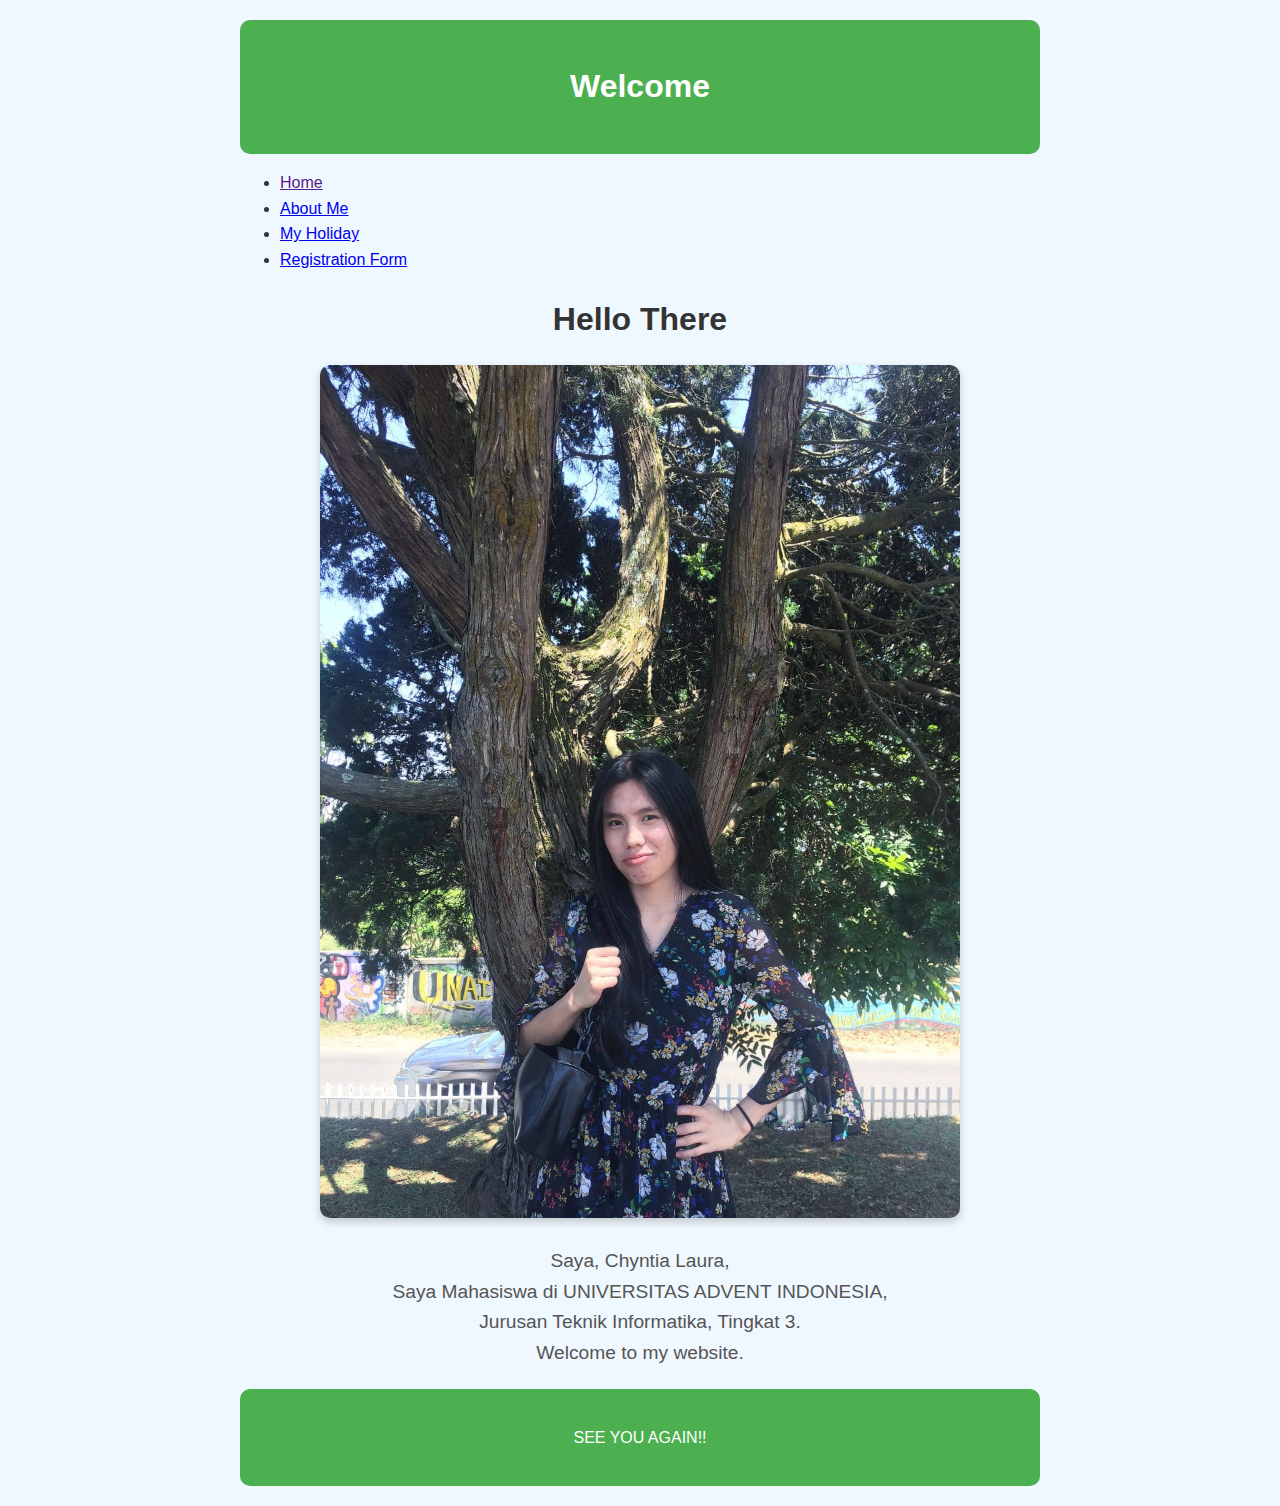
<file: index.html>
<!DOCTYPE html>
<html lang="en">
<head>
    <meta charset="UTF-8">
    <meta name="viewport" content="width=device-width, initial-scale=1.0">
    <title>Website Saya</title>
    <link rel="icon" href="favicon.ico" type="image/x-icon"> <!-- Favicon -->
    <style>
        body {
            font-family: Arial, sans-serif;
            margin: 0;
            padding: 0;
            background-color: #f0f8ff;
            color: #333; /* Improved text color */
            line-height: 1.6; /* Better line spacing */
        }

        .container {
            max-width: 800px;
            margin: 0 auto;
            padding: 20px;
        }

        header {
            background-color: #4caf50;
            color: white;
            text-align: center;
            padding: 20px;
            border-radius: 10px; /* Optional: add rounded corners */
        }

        nav ul {
            list-style: none;
            padding: 0;
            display: flex;
            justify-content: center;
        }

        nav li {
            margin: 0 15px;
        }

        nav a {
            text-decoration: none;
            color: #4caf50;
            font-weight: bold;
            padding: 10px 20px;
            border-radius: 5px;
            background-color: #e0e0e0;
            transition: background-color 0.3s; /* Smooth transition */
        }

        nav a:hover {
            background-color: #ddd;
        }

        .main {
            text-align: center; /* Center the text */
            margin-top: 20px; /* Space above main content */
        }

        .main h1 {
            font-size: 2em; /* Larger font size for emphasis */
            margin-bottom: 10px; /* Space below heading */
        }

        .main p {
            font-size: 1.2em; /* Increased font size */
            margin: 0; /* Remove default margins */
            color: #555; /* Slightly lighter color for text */
        }

        .image-container {
            text-align: center;
            margin: 20px 0; /* Spacing above and below the image */
        }

        .image-container img {
            max-width: 80%;
            height: auto;
            border-radius: 10px;
            box-shadow: 0 4px 8px rgba(0, 0, 0, 0.2);
        }

        .footer {
            text-align: center;
            padding: 20px;
            background-color: #4caf50;
            color: white;
            margin-top: 20px;
            border-radius: 10px; /* Optional: add rounded corners */
        }
    </style>
</head>
<body>
    <div class="container">
        <header>
            <h1>Welcome</h1>
        </header>

        <div class="menu">
            <ul>
                <li><a href="">Home</a></li>
                <li><a href="about.html">About Me</a></li>
                <li><a href="myHoliday.html">My Holiday</a></li>
                <li><a href="registration.html">Registration Form</a></li>
            </ul>
        </div>

        <div class="main">
            <h1>Hello There</h1>
            <div class="image-container">
                <img src="chyntia.jpg" alt="An image" class="responsive-img">
            </div>
            <p>
                Saya, Chyntia Laura,<br>
                Saya Mahasiswa di UNIVERSITAS ADVENT INDONESIA,<br>
                Jurusan Teknik Informatika, Tingkat 3.<br>
                Welcome to my website.
            </p>
        </div>

        <div class="footer">
            <p>SEE YOU AGAIN!!</p>
        </div>
    </div>
</body>
</html>
</file>
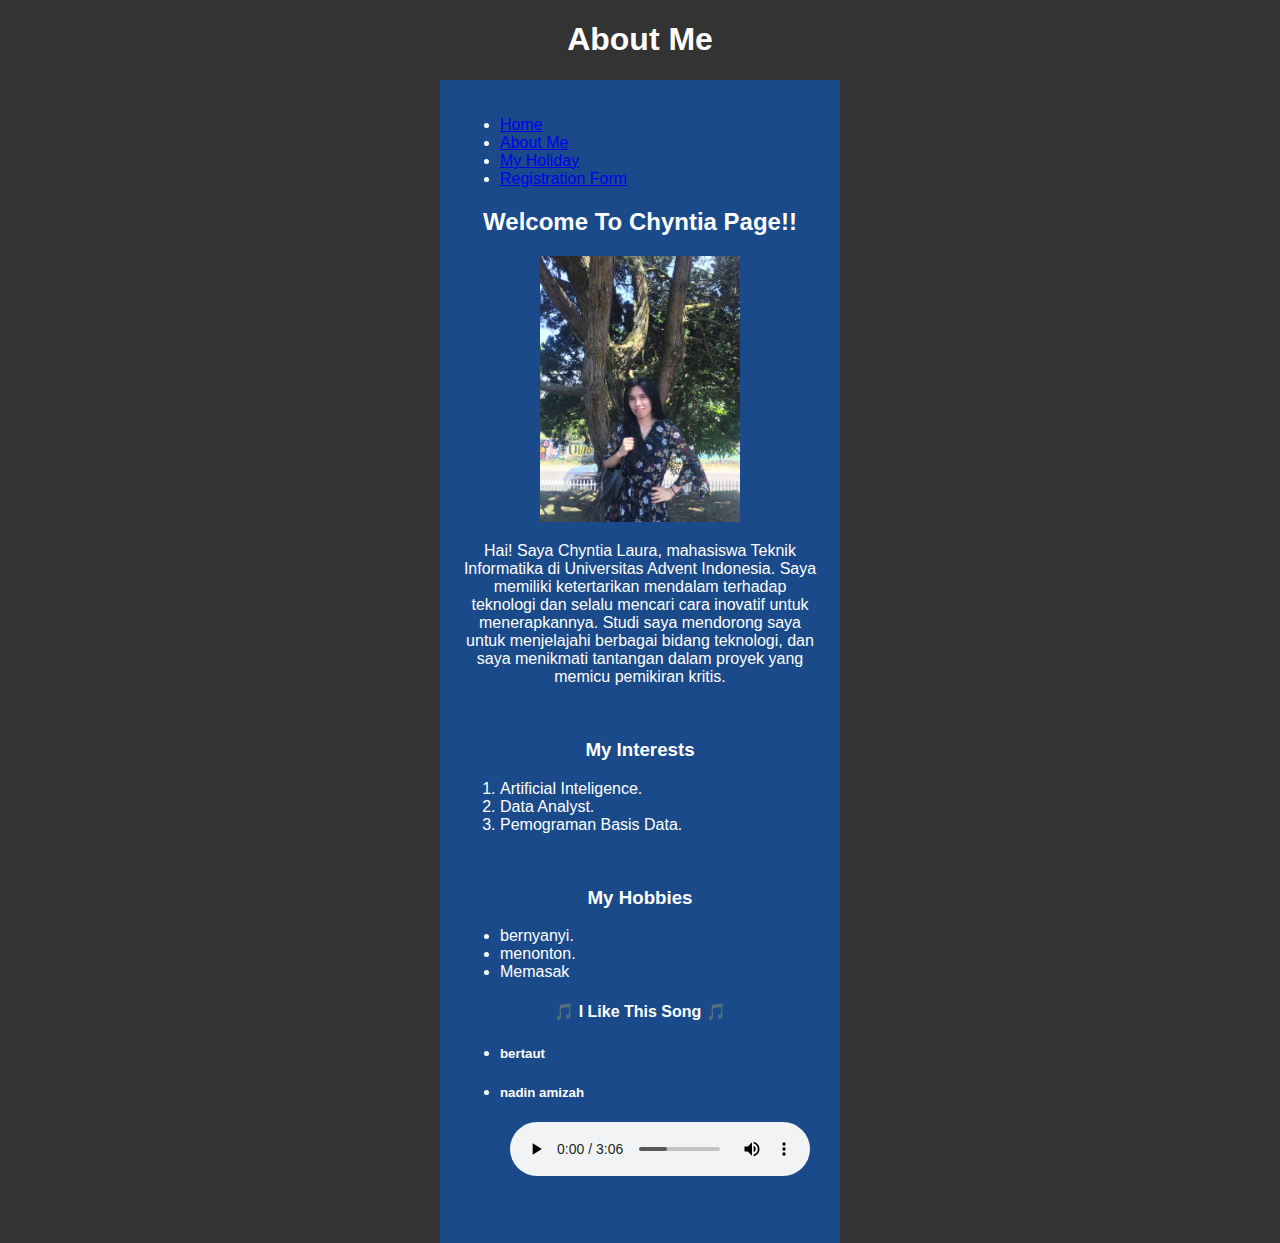
<file: about.html>
<!DOCTYPE html>
<html lang="en">
<head>
    <meta charset="UTF-8">
    <meta name="viewport" content="width=device-width, initial-scale=1.0">
    <link rel="stylesheet" href="style.css">
    <link rel="icon" href="android-chrome-192x192.png" type = "image/x-icon"/>
 
</head>
<body>

    <div class="header">
        <h1> About Me </h1>
        </div>


        <div class="container">
            <div class="menu">
                <ul>
                    <li><a href="index.html">Home</a></li>
                    <li><a href="aboutMe.html">About Me</a></li>
                    <li><a href="myHoliday.html">My Holiday</a></li>
                    <li><a href="Form.html">Registration Form</a></li>
                </ul>
            </div>

  
        <div class="main">
            <center>
        <h2>Welcome To Chyntia Page!!</h2>
        <img src="chyntia.jpg" style=" max-width: 200px; aspect-ratio: 3/4;" alt="An image" class="responsive-img">
        <p>Hai! Saya Chyntia Laura, mahasiswa Teknik Informatika di Universitas Advent Indonesia. 
            Saya memiliki ketertarikan mendalam terhadap teknologi dan selalu mencari cara inovatif untuk menerapkannya.
            Studi saya mendorong saya untuk menjelajahi berbagai bidang teknologi, dan saya menikmati tantangan dalam proyek yang memicu pemikiran kritis.</p>
        </center>

        <br>
        <h3>My Interests </h3>
           <ol>
            <li>Artificial Inteligence.</li>
            <li>Data Analyst.</li>
            <li>Pemograman Basis Data.</li>
           </ol>
 <br>
           <h3>My Hobbies </h3>
           <ul>
            <li>bernyanyi.</li>
            <li>menonton.</li>
            <li>Memasak</li>
           </ul>
      
        </div>
   
    
        <div class="aside">
           <h4><center>🎵 I Like This Song 🎵</center></h4>
           <ul>
            <li><h5>bertaut</h5></li> 
            <li><h5>nadin amizah</h5></li>
            <center><audio controls> <source src="bertaut.mp3"></audio></li></center>

        </div>
  

        <div class="footer">
            <h6>
            </h6>
            
            </div>
        <br>
       
</body>
</html>
</file>
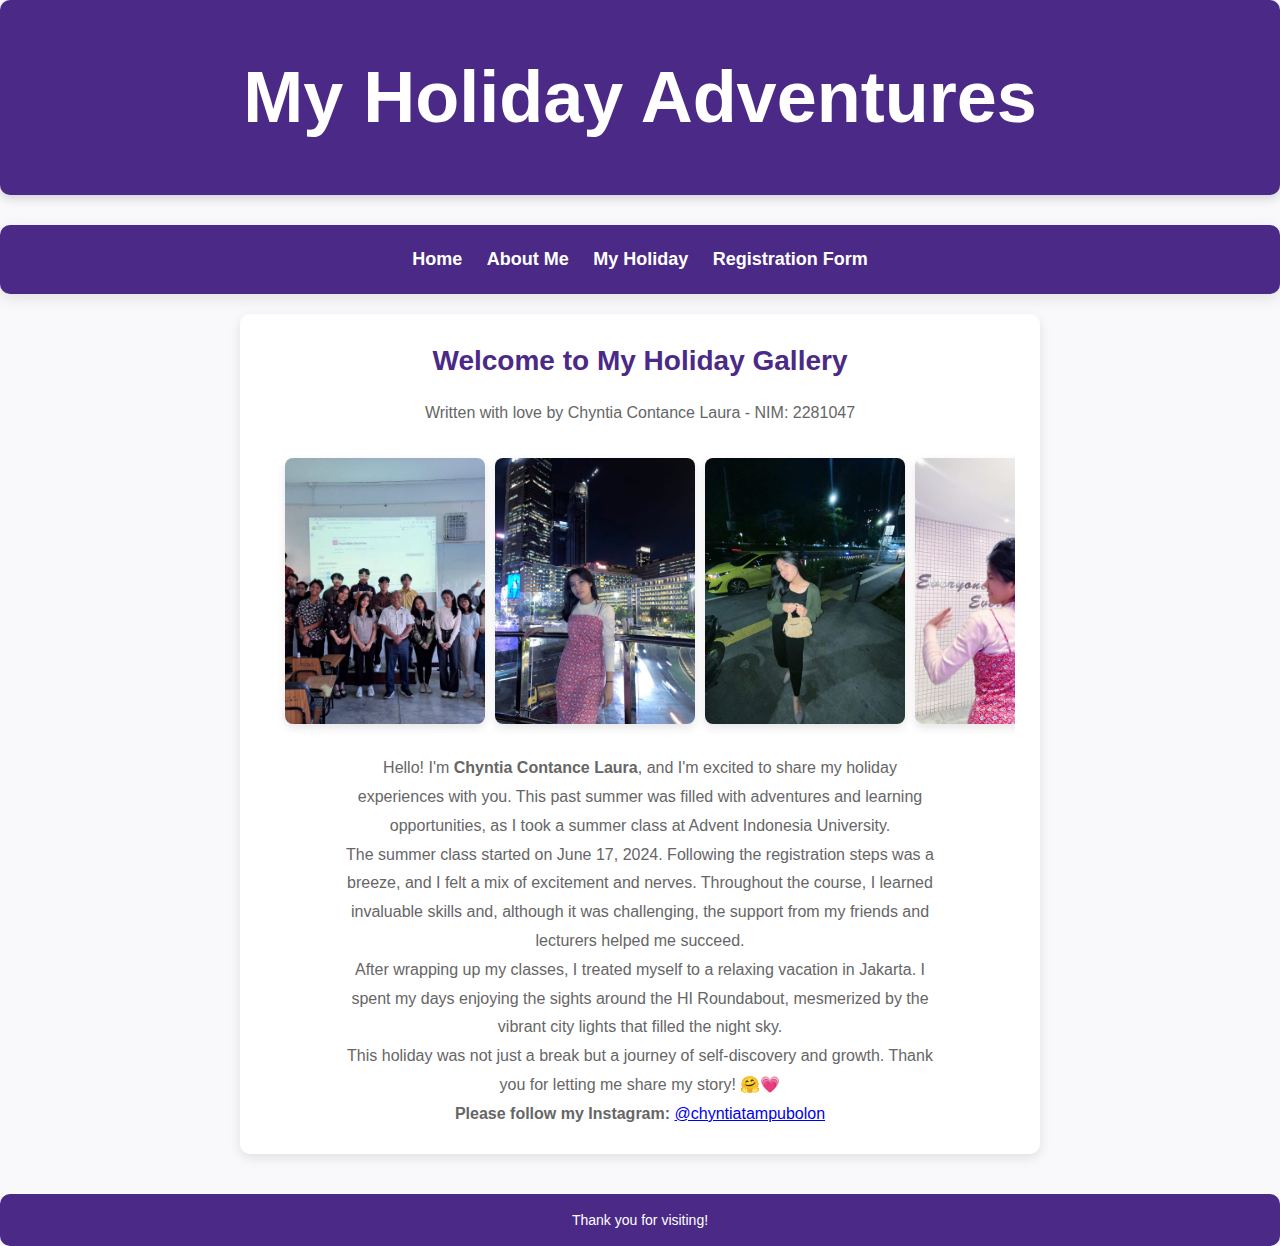
<file: myHoliday.html>
<!DOCTYPE html>
<html lang="en">

<head>
    <meta name="viewport" content="width=device-width, initial-scale=1.0">
    <link rel="stylesheet" href="style.css">
    <link rel="icon" href="icon.png" type="image/x-icon" />
    <style>
        /* CSS Utama */
        * {
            box-sizing: border-box;
            margin: 0;
            padding: 0;
        }

        html, body {
            font-family: "Segoe UI", Tahoma, Geneva, Verdana, sans-serif;
            background-color: #f9f9fb;
            color: #333;
            line-height: 1.6;
        }

        .header {
            background-color: #4b2a87;
            color: white;
            padding: 40px 20px;
            text-align: center;
            font-size: 36px;
            font-weight: bold;
            border-radius: 10px;
            box-shadow: 0 4px 10px rgba(0, 0, 0, 0.15);
            margin-bottom: 30px;
        }

        .menu {
            background-color: #4b2a87;
            border-radius: 10px;
            padding: 20px;
            box-shadow: 0 4px 15px rgba(0, 0, 0, 0.1);
            text-align: center;
            margin-bottom: 20px;
        }

        .menu ul {
            list-style: none;
            padding: 0;
        }

        .menu li {
            display: inline;
            margin: 0 10px;
        }

        .menu a {
            text-decoration: none;
            color: white;
            font-size: 18px;
            font-weight: bold;
        }

        .main {
            background-color: white;
            padding: 25px;
            border-radius: 10px;
            box-shadow: 0 4px 12px rgba(0, 0, 0, 0.1);
            max-width: 800px;
            margin: auto;
            text-align: center;
        }

        .main h1 {
            color: #4b2a87;
            font-size: 28px;
            margin-bottom: 15px;
        }

        .main p {
            font-size: 16px;
            color: #666;
            max-width: 600px;
            margin: auto;
            text-align: center;
            line-height: 1.8;
        }

        /* Gallery Styling */
        .gallery {
            display: flex;
            overflow-x: auto;
            gap: 10px;
            padding: 10px 20px;
            max-width: 100%;
            margin: 20px 0;
        }

        .gallery img {
            width: 200px;
            height: auto;
            object-fit: cover;
            border-radius: 8px;
            box-shadow: 0 4px 10px rgba(0, 0, 0, 0.1);
            transition: transform 0.3s ease;
        }

        .gallery img:hover {
            transform: scale(1.05);
        }

        .footer {
            background-color: #4b2a87;
            color: white;
            padding: 15px;
            text-align: center;
            font-size: 14px;
            border-radius: 10px;
            margin-top: 40px;
        }
    </style>
</head>

<body>

    <div class="header">
        <h1>My Holiday Adventures</h1>
    </div>

    <div class="menu">
        <ul>
            <li><a href="index.html">Home</a></li>
            <li><a href="aboutMe.html">About Me</a></li>
            <li><a href="myHoliday.html">My Holiday</a></li>
            <li><a href="Form.html">Registration Form</a></li>
        </ul>
    </div>

    <div class="main">
        <h1>Welcome to My Holiday Gallery</h1>
        <p class="intro">Written with love by <span class="highlight">Chyntia Contance Laura</span> - NIM: 2281047</p>

        <div class="gallery">
            <img src="photo.jpg" alt="Holiday 1">
            <img src="city lights jakarta.jpg" alt="Holiday 2">
            <img src="jakarta.jpg" alt="Holiday 3">
            <img src="jakarta1.jpg" alt="Holiday 4">
            <img src="jakarta2.jpg" alt="Holiday 5">
            <img src="jakarta3.jpg" alt="Holiday 6">
            <img src="jakarta4.jpg" alt="Holiday 7">
        </div>

        <p>
            Hello! I'm <b>Chyntia Contance Laura</b>, and I'm excited to share my holiday experiences with you. This past summer was filled with adventures and learning opportunities, as I took a summer class at Advent Indonesia University.
        </p>

        <p>
            The summer class started on June 17, 2024. Following the registration steps was a breeze, and I felt a mix of excitement and nerves. Throughout the course, I learned invaluable skills and, although it was challenging, the support from my friends and lecturers helped me succeed.
        </p>

        <p>
            After wrapping up my classes, I treated myself to a relaxing vacation in Jakarta. I spent my days enjoying the sights around the HI Roundabout, mesmerized by the vibrant city lights that filled the night sky.
        </p>

        <p>
            This holiday was not just a break but a journey of self-discovery and growth. Thank you for letting me share my story! 🤗💗
        </p>

        <p><b>Please follow my Instagram:</b> <a href="https://www.instagram.com/chyntiatampubolon/">@chyntiatampubolon</a></p>
    </div>

    <div class="footer">
        <p>Thank you for visiting!</p>
    </div>

</body>

</html>
</file>
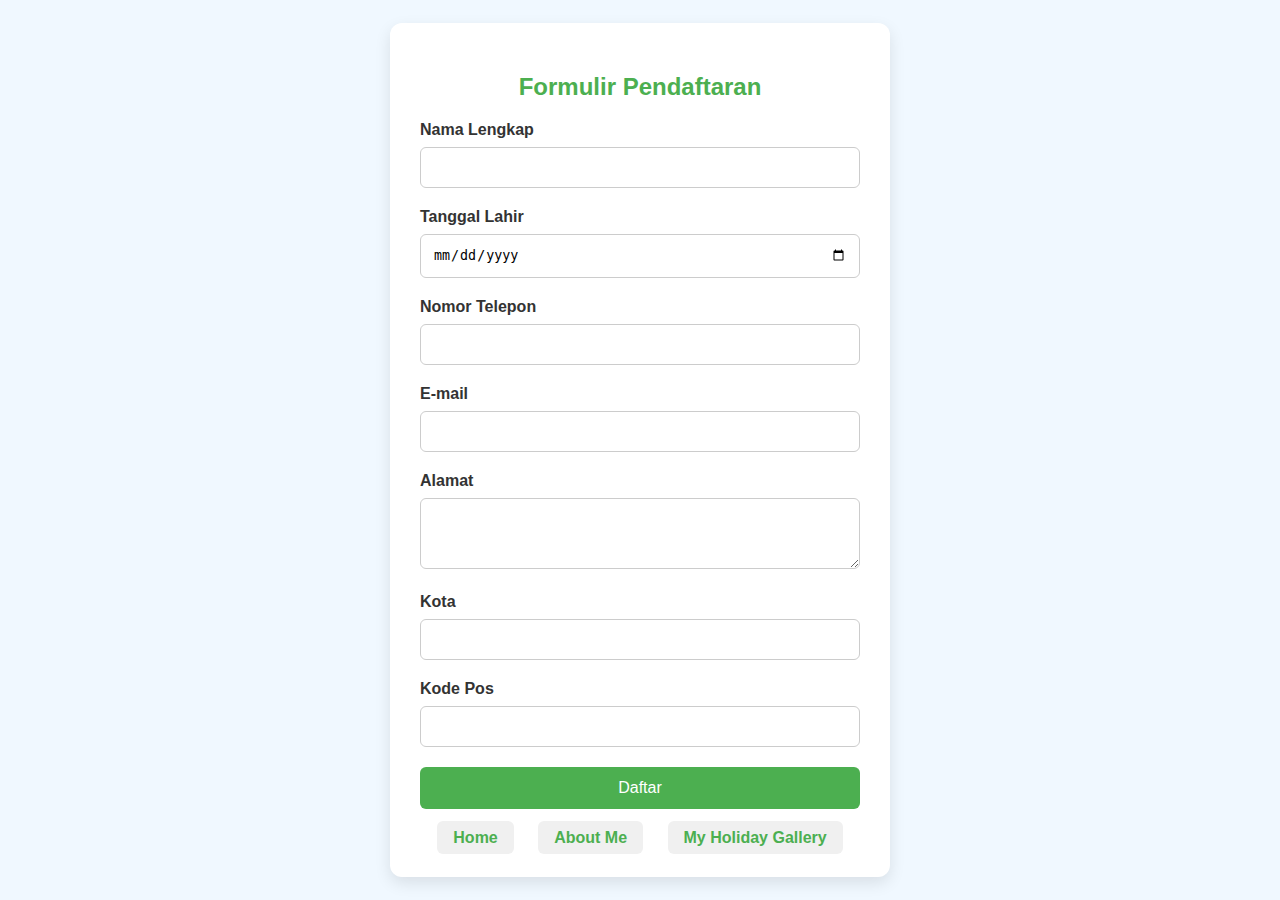
<file: registration.html>
<!DOCTYPE html>
<html lang="en">
<head>
    <meta charset="UTF-8">
    <meta name="viewport" content="width=device-width, initial-scale=1.0">
    <title>Formulir Pendaftaran</title>
    <style>
        body {
            font-family: Arial, sans-serif;
            background-color: #f0f8ff;
            margin: 0;
            padding: 0;
            display: flex;
            justify-content: center;
            align-items: center;
            height: 100vh;
        }

        .form-container {
            background-color: #fff;
            padding: 30px;
            border-radius: 12px;
            box-shadow: 0 6px 16px rgba(0, 0, 0, 0.1);
            width: 100%;
            max-width: 500px;
            box-sizing: border-box;
        }

        .form-container h2 {
            text-align: center;
            color: #4caf50;
            margin-bottom: 20px;
            font-size: 24px;
        }

        .form-container label {
            font-weight: bold;
            margin-bottom: 8px;
            display: block;
            color: #333;
        }

        .form-container input[type="text"], 
        .form-container input[type="tel"], 
        .form-container input[type="email"], 
        .form-container input[type="date"], 
        .form-container textarea {
            width: 100%;
            padding: 12px;
            margin-bottom: 20px;
            border: 1px solid #ccc;
            border-radius: 6px;
            box-sizing: border-box;
        }

        .form-container textarea {
            resize: vertical;
        }

        .form-container button {
            width: 100%;
            padding: 12px;
            background-color: #4caf50;
            color: white;
            border: none;
            border-radius: 6px;
            font-size: 16px;
            cursor: pointer;
            transition: background-color 0.3s ease;
        }

        .form-container button:hover {
            background-color: #45a049;
        }

        .navigation {
            text-align: center;
            margin-top: 20px;
        }

        .navigation a {
            text-decoration: none;
            color: #4caf50;
            font-weight: bold;
            margin: 0 10px;
            padding: 8px 16px;
            background-color: #f0f0f0;
            border-radius: 6px;
            transition: background-color 0.3s ease;
        }

        .navigation a:hover {
            background-color: #e0e0e0;
        }

        @media (max-width: 480px) {
            .form-container {
                padding: 20px;
            }
        }
    </style>
</head>
<body>

<div class="form-container">
    <h2>Formulir Pendaftaran</h2>
    <form action="process.php" method="POST">
        <label for="nama-lengkap">Nama Lengkap</label>
        <input type="text" id="nama-lengkap" name="nama-lengkap" required>
        
        <label for="tanggal-lahir">Tanggal Lahir</label>
        <input type="date" id="tanggal-lahir" name="tanggal-lahir" required>
        
        <label for="hp">Nomor Telepon</label>
        <input type="tel" id="hp" name="hp" required>
        
        <label for="email">E-mail</label>
        <input type="email" id="email" name="email" required>
        
        <label for="alamat">Alamat</label>
        <textarea id="alamat" name="alamat" rows="3" required></textarea>
        
        <label for="kota">Kota</label>
        <input type="text" id="kota" name="kota" required>
        
        <label for="kode-pos">Kode Pos</label>
        <input type="text" id="kode-pos" name="kode-pos" required>
        
        <button type="submit">Daftar</button>
    </form>

    <!-- Navigasi ke halaman lain -->
    <div class="navigation">
        <a href="index.html">Home</a>
        <a href="about.html">About Me</a>
        <a href="myHoliday.html">My Holiday Gallery</a>
    </div>
</div>

</body>
</html>
</file>
<file: style.css>
body {
  font-family: Arial, sans-serif;
  margin: 0;
  padding: 0;
  background-color: #333; /* Warna latar belakang gelap */
  color: #fff; /* Warna teks putih */
}

.container {
  max-width: 360px; /* Sesuaikan dengan lebar gambar */
  margin: 0 auto;
  padding: 20px;
  background-color: hsl(214, 68%, 32%); /* Warna latar belakang sedikit lebih terang */
}

h1, h2, h3 {
  text-align: center;
}
.responsive-image {
  width: 100%;
  height: auto;
  max-width: 100%;
  border-radius:  10px;

}

.menu button {
  display: block;
  width: 100%;
  margin: 10px 0;
  padding: 10px;
  background-color: #555;
  color: #fff;
  border: none;
  cursor: pointer;
}

.ad {
  background-color: #444;
  padding: 10px;
  margin-top: 20px;
}
</file>
